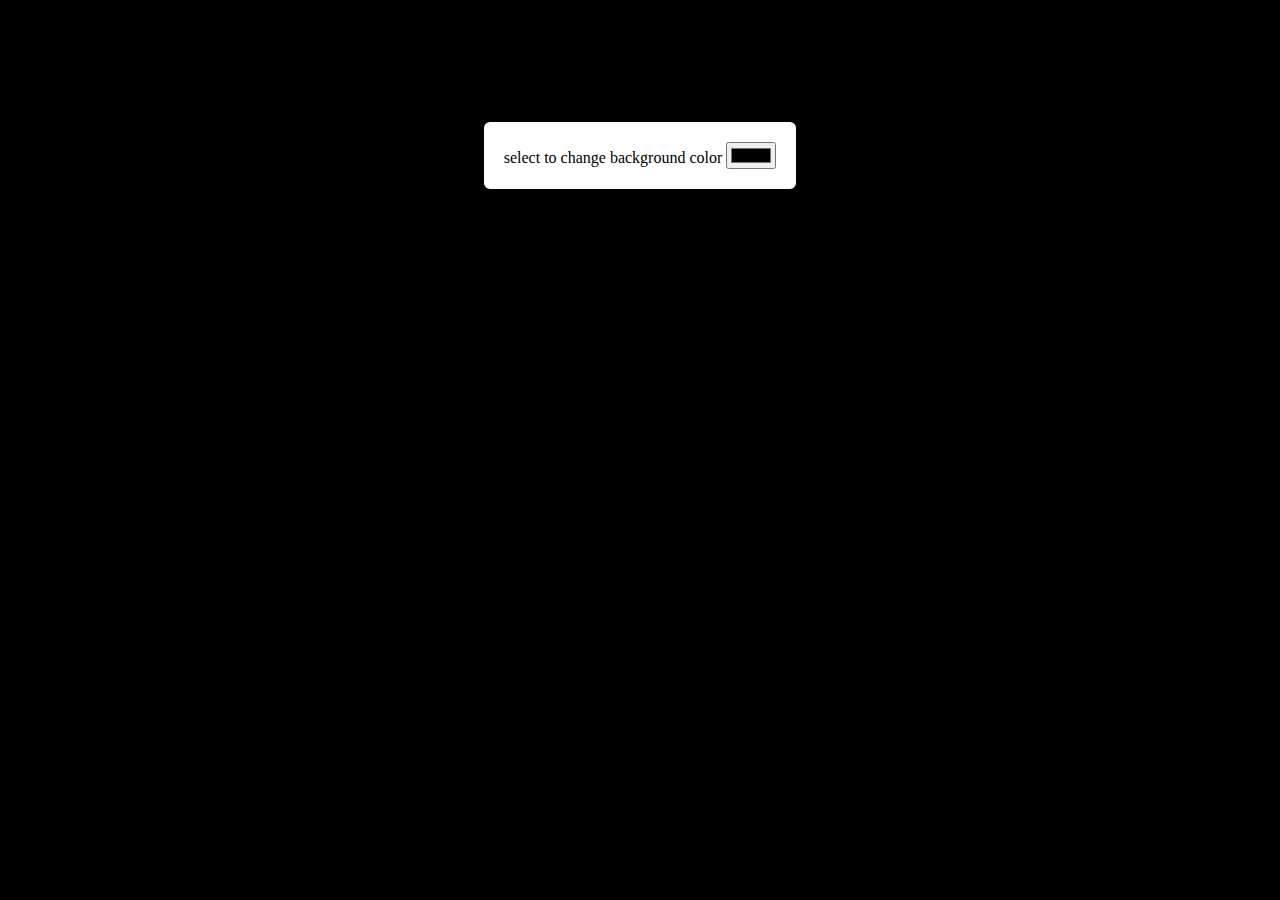
<file: backgroundcolorchange/index.html>
<!DOCTYPE html>
<html lang="en">
  <head>
    <meta charset="UTF-8" />
    <meta http-equiv="X-UA-Compatible" content="IE=edge" />
    <meta name="viewport" content="width=device-width, initial-scale=1.0" />
    <title>Document</title>
    <link rel="stylesheet" href="./styles.css" />
  </head>
  <body>
    <div class="container">
      <label for="select">select to change background color </label>
      <input type="color" onchange="selectColor(event)" />
    </div>
  </body>
  <script src="./app.js"></script>
</html>
</file>
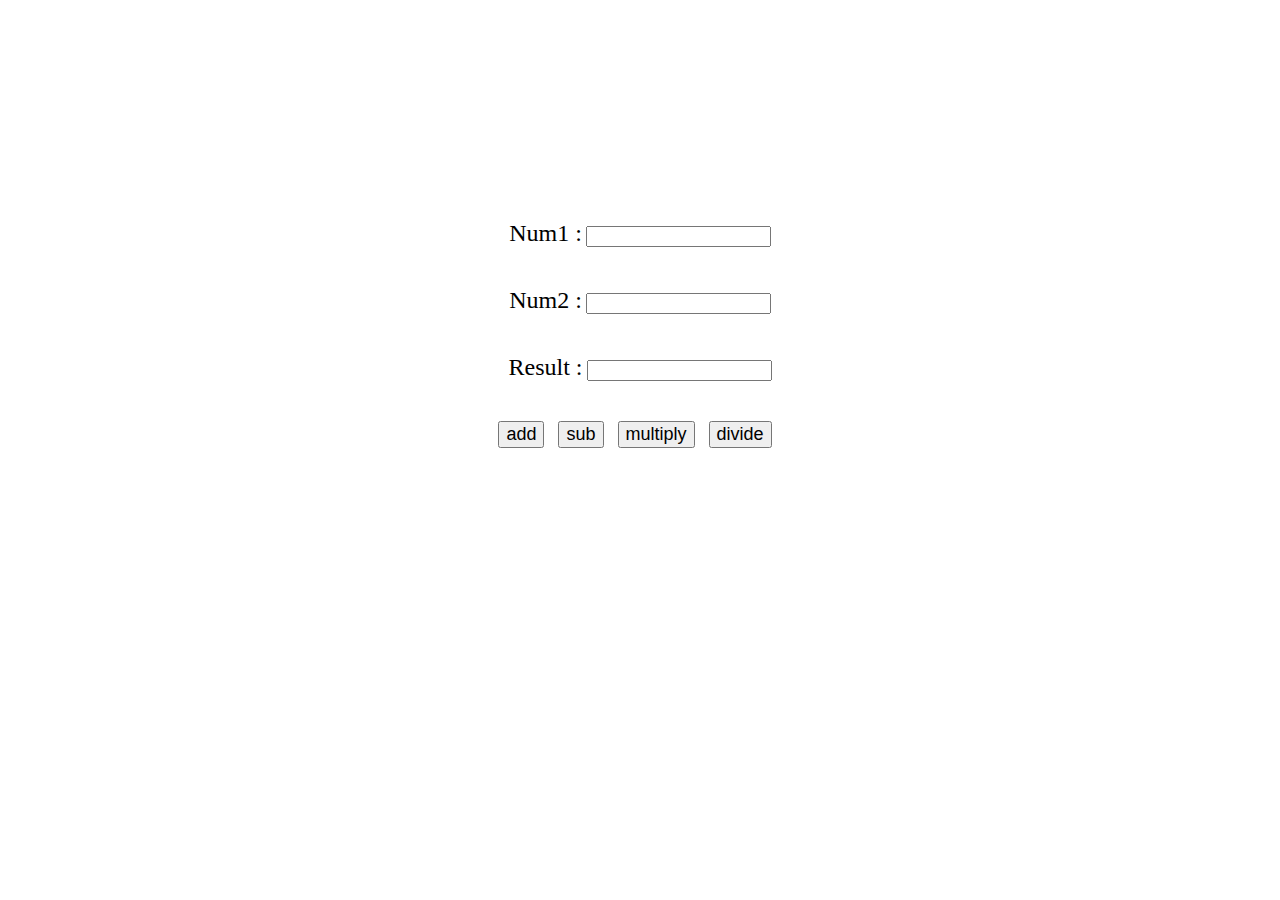
<file: calculator/index.html>
<!DOCTYPE html>
<html lang="en">
  <head>
    <meta charset="UTF-8" />
    <meta http-equiv="X-UA-Compatible" content="IE=edge" />
    <meta name="viewport" content="width=device-width, initial-scale=1.0" />
    <title>Document</title>
    <link rel="stylesheet" href="styles.css" />
  </head>
  <body>
    <div class="container">
      <div class="block1">
        <label for="Num1" style="font-size: x-large">Num1 :</label>
        <input type="text" id="Num1" />
      </div>
      <div class="block2">
        <label for="Num2" style="font-size: x-large">Num2 :</label>
        <input type="text" id="Num2" />
      </div>
      <div class="block3">
        <label for="Result" style="font-size: x-large">Result :</label>
        <input type="text" id="Result" />
      </div>
      <div class="block4">
        <button class="add" onClick="addby()" style="font-size: large">
          add
        </button>

        <button class="sub" onClick="subtractby()" style="font-size: large">
          sub
        </button>

        <button class="multi" onClick="multiplyby()" style="font-size: large">
          multiply
        </button>
        <button class="div" onClick="divideby()" style="font-size: large">
          divide
        </button>
      </div>
    </div>
  </body>
  <script src="./app.js"></script>
</html>
</file>
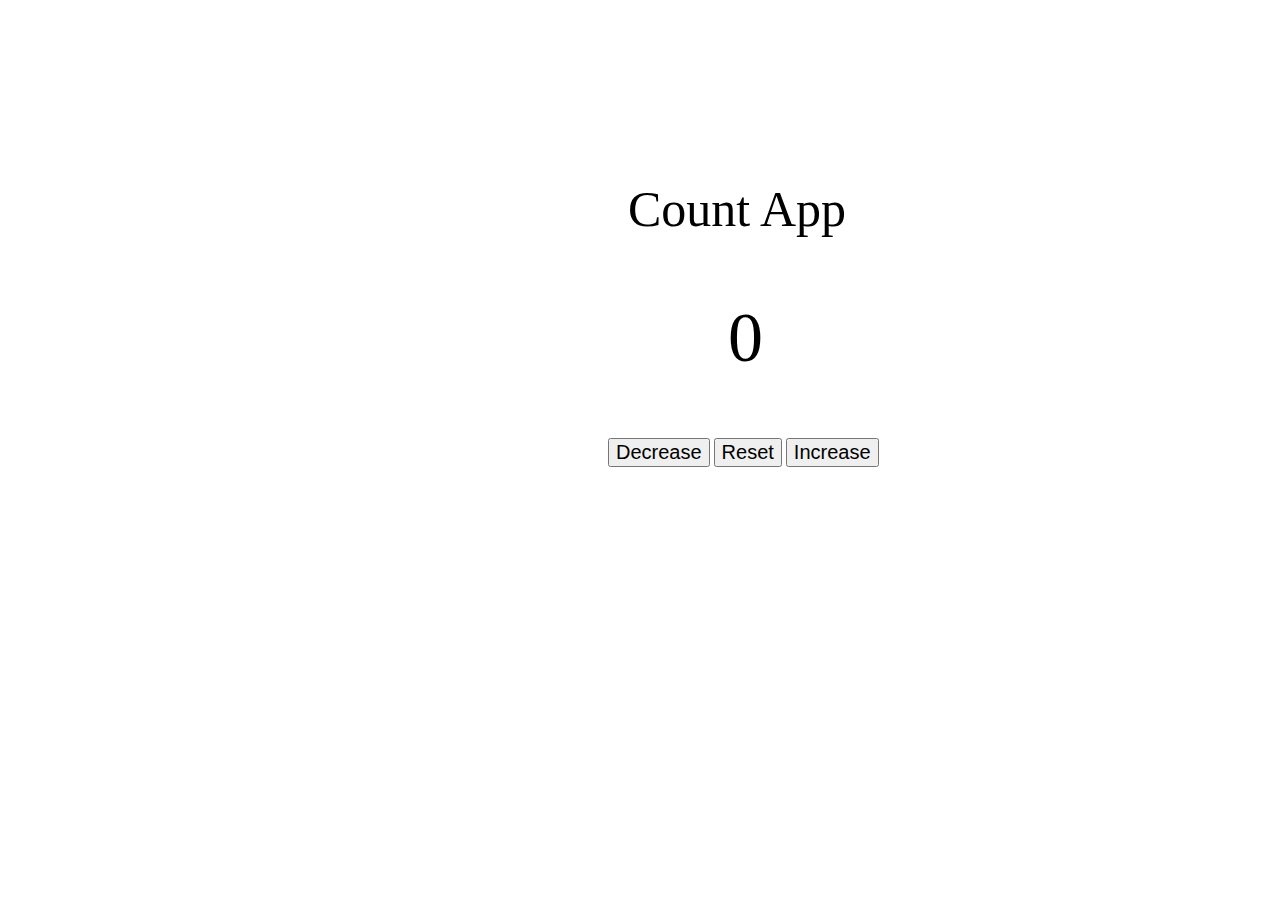
<file: count app/index.html>
<!DOCTYPE html>
<html lang="en">
  <head>
    <meta charset="UTF-8" />
    <meta http-equiv="X-UA-Compatible" content="IE=edge" />
    <meta name="viewport" content="width=device-width, initial-scale=1.0" />
    <title>Document</title>
    <link rel="stylesheet" href="./style.css" />
  </head>
  <body>
<main class="container">

    <div class="block1">Count App</div>
    <div class="block2">0</div>
    <div class="block3">
         <button id="decrease" onclick="decrease()">
            Decrease
         </button>
         <button id="reset" onclick="reset()">
            Reset
         </button>
         <button id="increase" onclick="increase()">
            Increase
         </button>


    </div>
</main>
  </body>
  <script src="./app.js"></script>
</html>
</file>
<file: backgroundcolorchange/styles.css>
body {
  background-color: black;
  display: flex;
  justify-content: center;
  margin: 120px;
}
.container {
  padding: 20px;
  background-color: white;
  border: 2px solid black;
  border-radius: 8px;
}
</file>
<file: calculator/styles.css>
.container {
  display: flex;

  flex-direction: column;
  align-items: center;
  margin: 200px 0px 0px 0px;
}
.block1 {
  padding: 20px;
}
.block2 {
  padding: 20px;
}
.block3 {
  padding: 20px;
}
.block4 {
  padding: 20px;
}
button {
  margin-right: 10px;
}
</file>
<file: count app/style.css>
.container {
  align-items: center;
  margin: 180px 0px 0px 600px;
   
}
.block1 {
  font-size: 50px;
  margin-left:20px ;
}

.block2 {
  font-size: 70px;
  margin:60px 0px  60px  120px ;
}
#decrease {
  font-size: 20px;
}
#reset {
  font-size: 20px;
}
#increase {
  font-size: 20px;
}
</file>
